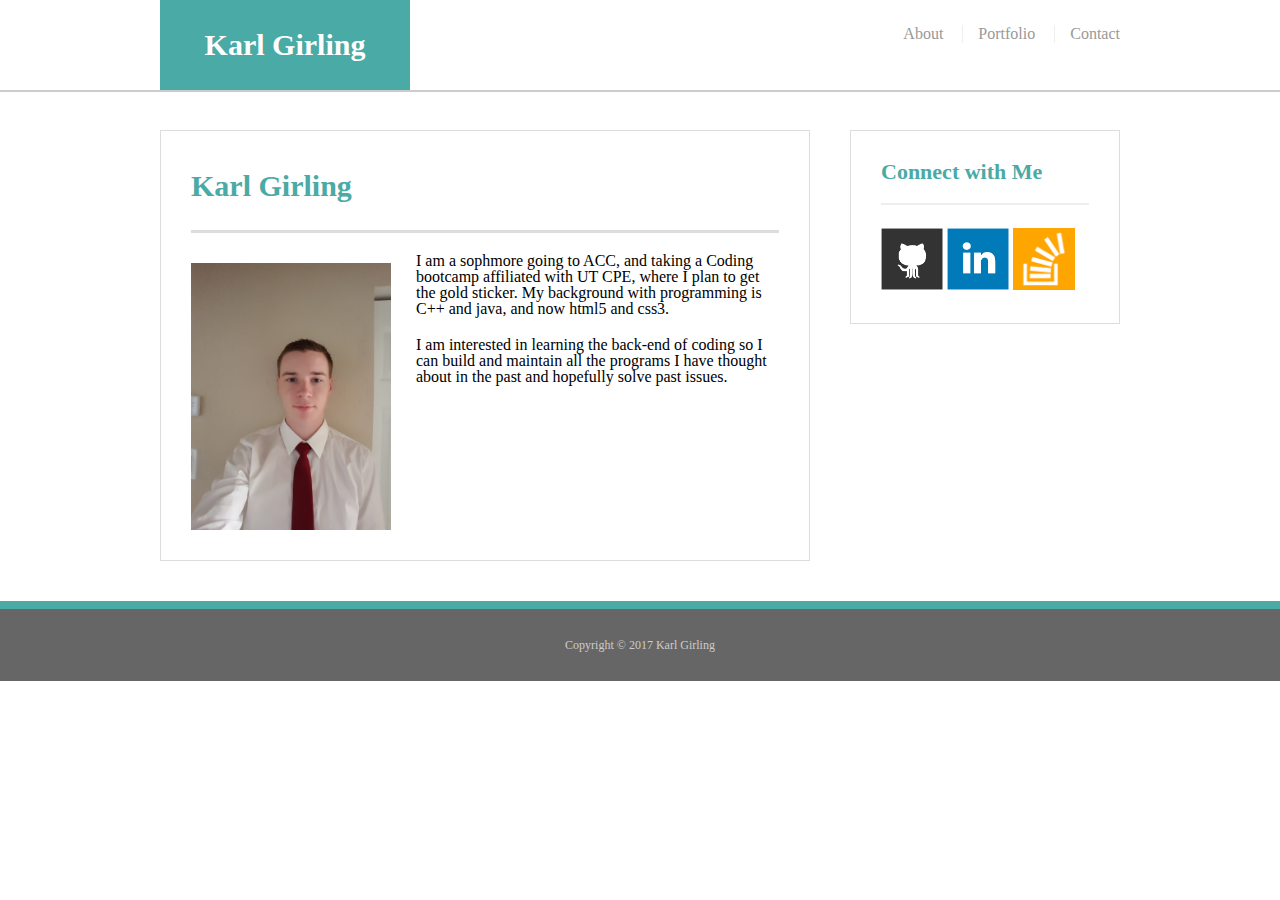
<file: index.html>
<!doctype html>
<html lang="en-us">

<head>
  <meta charset="UTF-8">
  <title>About | Karl Girling</title>
  <link rel="stylesheet" type="text/css" href="assets/css/reset.css">
  <link rel="stylesheet" type="text/css" href="assets/css/style.css">
</head>

<body>

  <header id="masthead">
    <div class="container">
      <a href="index.html" id="logo">Karl Girling</a>
      <nav>
        <a href="index.html">About</a>
        <a href="portfolio.html">Portfolio</a>
        <a href="contact.html">Contact</a>
      </nav>
    </div>
  </header>

  <div id="main-container" class="container">
    <section class="main-section">
      <h1>Karl Girling</h1>

      <img src="assets/images/face.jpg" class="auth-image" alt="Your Name">

      <p>I am a sophmore going to ACC, and taking a Coding bootcamp affiliated with UT CPE, where I plan to get the gold sticker. My background with programming is C++ and java, and now html5 and css3. 
    <P>I am interested in learning the back-end of coding so I can build and maintain all the programs I have thought about in the past and hopefully solve past issues.</P>
    </section>

    <section class="sidebar">
      <div id="connect">
        <h2>Connect with Me</h2>

        <a href="#"><img src="assets/images/github-128.png" class="social" alt="GitHub" /></a>
        <a href="#"><img src="assets/images/linkedin-128.png" class="social" alt="LinkedIn" /></a>
        <a href="#"><img src="assets/images/stackoverflow-128.png" class="social" alt="Stack Overflow" /></a>
      </div>
    </section>
  </div>

  <footer>
    <div class="container">
      Copyright &copy; 2017 Karl Girling
    </div>
  </footer>
</body>

</html>
</file>
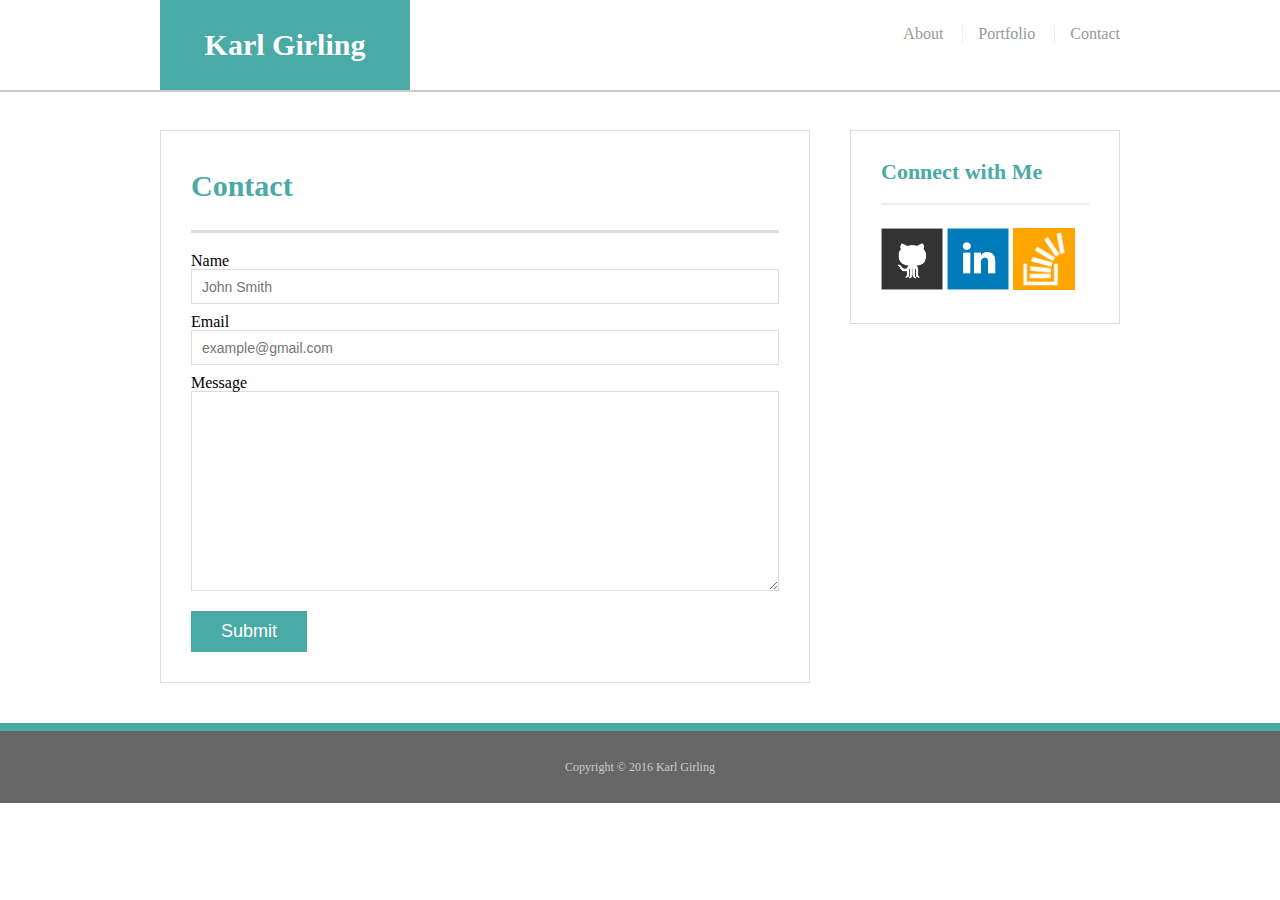
<file: contact.html>
<!doctype html>
<html lang="en-us">

<head>
  <meta charset="UTF-8">
  <title>Contact | Karl Girling</title>
  <link rel="stylesheet" type="text/css" href="assets/css/reset.css">
  <link rel="stylesheet" type="text/css" href="assets/css/style.css">
</head>

<body>

  <header id="masthead">
    <div class="container">
      <a href="index.html" id="logo">Karl Girling</a>
      <nav>
        <a href="index.html">About</a>
        <a href="portfolio.html">Portfolio</a>
        <a href="contact.html">Contact</a>
      </nav>
    </div>
  </header>

  <div id="main-container" class="container">
    <section class="main-section">
      <h1>Contact</h1>

      <form id="contact-form">
        <ul>
          <li>
            <label for="name">Name</label>
            <input type="text" id="name" name="name" placeholder="John Smith" required="required">
          </li>
          <li>
            <label for="email">Email</label>
            <input type="email" id="email" name="email" placeholder="example@gmail.com" required="required">
          </li>
          <li>
            <label for="message">Message</label>
            <textarea id="message" name="message" required="required"></textarea>
          </li>
        </ul>
        <input type="submit">
      </form>

    </section>

    <section class="sidebar">
      <div id="connect">
        <h2>Connect with Me</h2>

        <a href="#"><img src="assets/images/github-128.png" class="social" alt="GitHub" /></a>
        <a href="#"><img src="assets/images/linkedin-128.png" class="social" alt="LinkedIn" /></a>
        <a href="#"><img src="assets/images/stackoverflow-128.png" class="social" alt="Stack Overflow" /></a>
      </div>
    </section>
  </div>

  <footer>
    <div class="container">
      Copyright &copy; 2016 Karl Girling
    </div>
  </footer>
</body>

</html>
</file>
<file: assets/css/style.css>
<style>
@media screen (max-width: 980px;){};
@media screen (max-width: 768px;){};
@media screen (max-width: 640px;){};
body {
  font-family: 'Arial', 'Helvetica Neue', Helvetica, sans-serif;
  font-size: 18px;
  color: #777;
  line-height: 34px;
  background: url("../images/concrete_seamless.png");
}

* {
  box-sizing: border-box;
}


/*general*/

.container {
  clear: both;
  margin: 0 auto;
  width: 100%;
  max-width: 960px;
}

h1,
h2,
h3,
p {
  margin-bottom: 20px;
}

p:last-child {
  margin-bottom: 0;
}

h1,
h2,
h3 {
  font-family: 'Georgia', Times, Times New Roman, serif;
  color: #4aaaa5;
  font-weight: 700;
}

h1 {
  padding-bottom: 20px;
  font-size: 30px;
  line-height: 49px;
  border-bottom: 3px solid #ddd;
}

h2,
h3 {
  font-size: 22px;
}


/*header*/

#masthead {
  position: fixed;
  z-index: 99;
  margin: 0 0 30px;
  overflow: auto;
  width: 100%;
  color: #fff;
  background: #fff;
  border-bottom: 2px solid #ccc;
}

#logo {
  width: 250px;
  height: 90px;
  float: left;
  font-family: 'Georgia', Times, Times New Roman, serif;
  text-align: center;
  line-height: 90px;
  color: #fff;
  font-weight: 700;
  font-size: 30px;
  text-decoration: none;
  background: #4aaaa5;
}

nav {
  float: right;
  margin-top: 25px;
}

nav a {
  display: inline-block;
  margin-left: 15px;
  padding-left: 15px;
  color: #999;
  text-decoration: none;
  line-height: 18px;
  border-left: 1px solid #efefef;
}

nav a:first-child {
  border-left: 0 none;
}


/*footer*/

footer {
  padding: 30px 0;
  clear: both;
  color: #fff;
  color: #ccc;
  font-size: 12px;
  text-align: center;
  background: #666;
  border-top: 8px solid #4aaaa5;
}


/*sidebar*/

.sidebar {
  padding: 30px;
  width: 100%;
  max-width: 270px;
  float: right;
  margin-bottom: 20px;
  background: #fff;
  border: 1px solid #ddd;
}

h3,
.sidebar h2 {
  padding-bottom: 20px;
  margin-bottom: 15px;
  line-height: 22px;
  border-bottom: 2px solid #eee;
}

.social {
  width: 62px;
  height: 62px;
  margin-top: 8px;
  margin-right: 5px;
}

.social:last-child {
  margin-right: 0;
}


/*main*/

#main-container {
  padding-top: 130px;
}

.main-section {
  padding: 30px;
  margin: 0 0 40px 0;
  width: 100%;
  max-width: 650px;
  float: left;
  background: #fff;
  border: 1px solid #ddd;
}


/*portfolio page*/

.work {
  position: relative;
  width: 274px;
  overflow: auto;
  float: left;
  margin: 20px 0 25px;
}

.work:nth-child(even) {
  margin-right: 40px;
}

.work img {
  width: 100%;
  border: 0 none;
  opacity: .8;
}

.work h3 {
  position: absolute;
  bottom: 20px;
  margin-bottom: 0;
  padding: 15px;
  width: 100%;
  color: #fff;
  text-align: center;
  line-height: 30px;
  font-weight: 300;
  background: #4aaaa5;
  border-bottom: 0;
}

.auth-image {
  width: 200px;
  height: auto;
  margin-top: 10px;
  margin-right: 25px;
  float: left;
}


/*contact page*/

#contact-form ul {
  margin-bottom: 20px;
}

#contact-form li {
  margin-bottom: 10px;
}

label,
input[type=text],
input[type=email],
textarea {
  display: block;
  width: 100%;
}

input[type=text],
input[type=email],
textarea {
  height: 35px;
  padding: 0 10px;
  font-size: 14px;
  border: 1px solid #ddd;
}

textarea {
  height: 200px;
}

input[type=submit] {
  padding: 10px 30px;
  color: #fff;
  font-size: 18px;
  cursor: pointer;
  background: #4aaaa5;
  border: 0 none;
}

</style>
</file>
